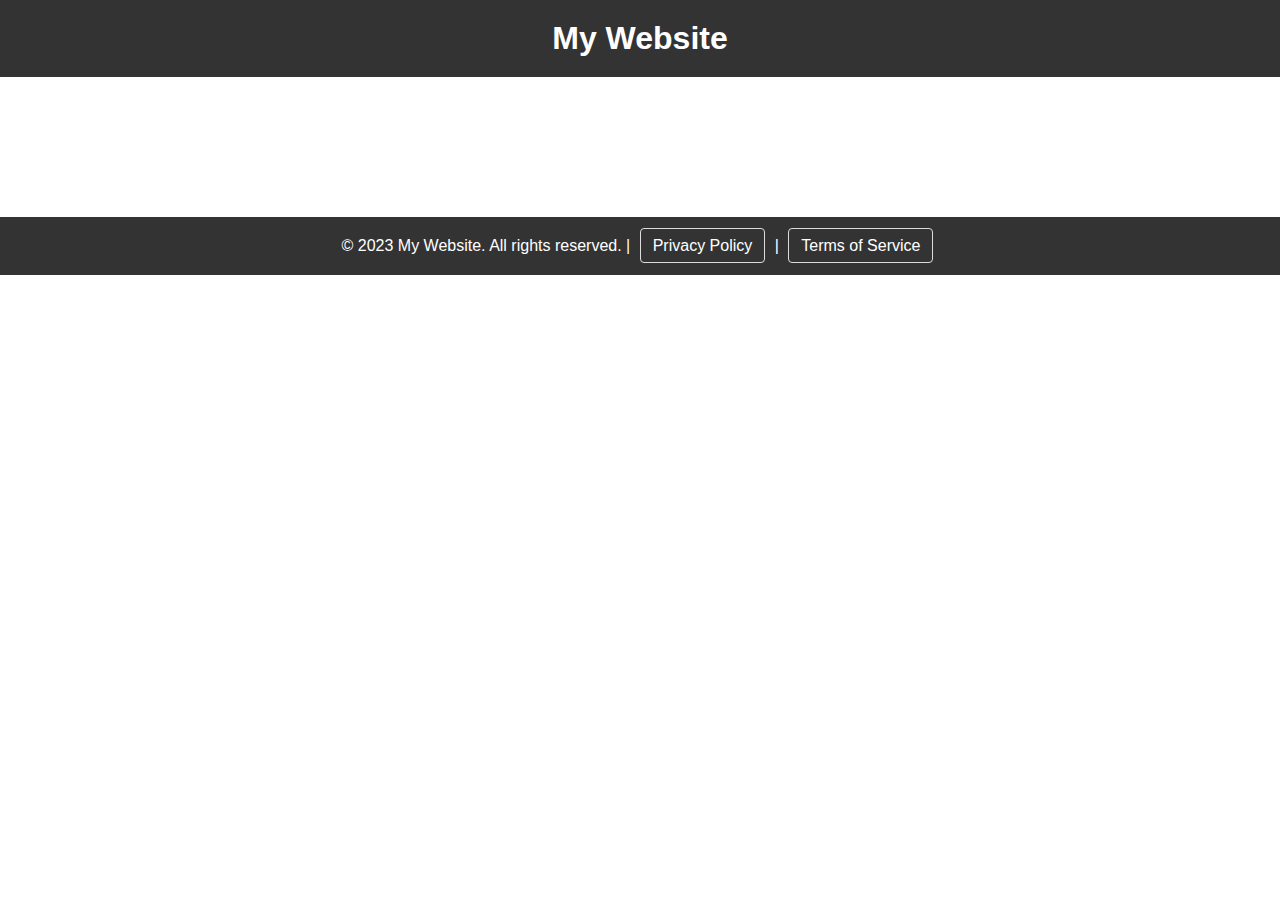
<file: index.html>
<!DOCTYPE html>
<html lang="en">
	<head>
		<meta charset="UTF-8" />
		<meta http-equiv="X-UA-Compatible" content="IE=edge" />
		<meta name="viewport" content="width=device-width, initial-scale=1.0" />
		<link rel="stylesheet" href="styles/style.css" />
		<title>Online Market</title>
	</head>
	<body>
		<header>
			<h1>My Website</h1>
		</header>

		<div class="container">
			<div class="productsContainer"></div>
			<div class="paginationContainer"></div>
		</div>

		<footer class="footer">
			<p>
				&copy; 2023 My Website. All rights reserved. |
				<a href="privacy.html">Privacy Policy</a> |
				<a href="terms.html">Terms of Service</a>
			</p>
		</footer>
		<script src="js/products.js"></script>
	</body>
</html>
</file>
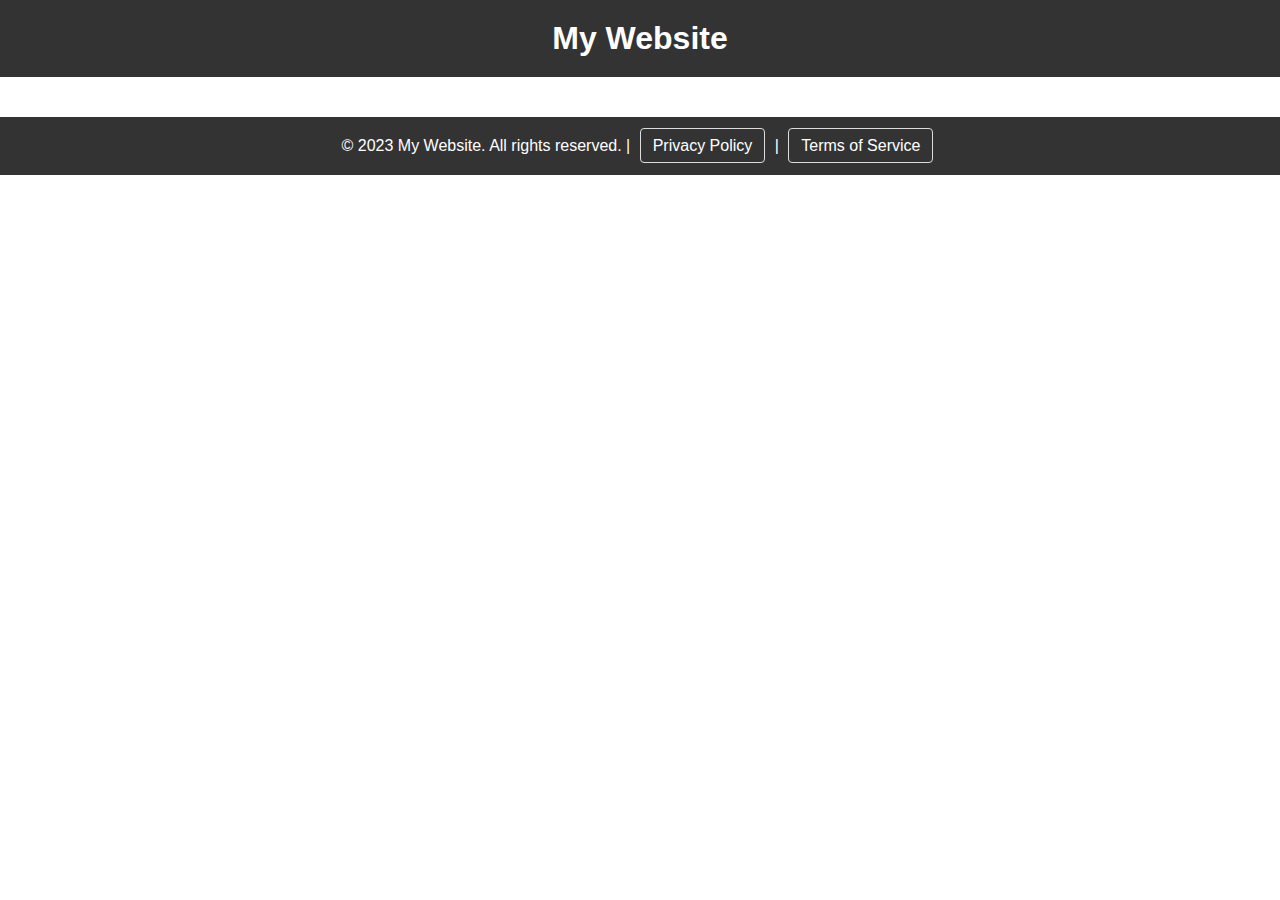
<file: product-details.html>
<!DOCTYPE html>
<html lang="en">
	<head>
		<meta charset="UTF-8" />
		<meta http-equiv="X-UA-Compatible" content="IE=edge" />
		<meta name="viewport" content="width=device-width, initial-scale=1.0" />
		<title>Product Details</title>
		<link rel="stylesheet" href="styles/style.css" />
	</head>
	<body>
		<header>
			<h1>My Website</h1>
		</header>

		<div class="container"></div>

		<footer class="footer">
			<p>
				&copy; 2023 My Website. All rights reserved. |
				<a href="privacy.html">Privacy Policy</a> |
				<a href="terms.html">Terms of Service</a>
			</p>
		</footer>

		<script src="js/product-details.js"></script>
	</body>
</html>
</file>
<file: styles/style.css>
* {
	margin: 0;
	padding: 0;
	list-style-type: none;
	text-decoration: none;
	box-sizing: border-box;
}

body {
	font-family: Arial, sans-serif;
}

header {
	background-color: #333;
	color: #fff;
	padding: 20px;
	text-align: center;
}

/* Container styles */
.container {
	max-width: 1200px;
	margin: 0 auto;
	padding: 20px;
}

/* Product grid styles */
.productsContainer {
	display: grid;
	grid-template-columns: repeat(auto-fit, minmax(300px, 1fr));
	grid-gap: 20px;
}

/* Product card styles */
.productCard {
	border: 1px solid #ccc;
	padding: 20px;
	overflow: hidden;
}

/* Product title styles */
.productTitle {
	font-size: 20px;
	margin-bottom: 10px;
}

/* Description text styles */
.descriptionText {
	margin-bottom: 10px;
}

/* Price styles */
.price {
	font-weight: bold;
}

/* Image container styles */
.imageContainer {
	width: 100%;
	height: 200px;
	overflow: hidden;
}

/* Image styles */
.productImage {
	width: 100%;
	height: 100%;
	object-fit: cover;
}

/* Image link styles */
.productImageLink {
	display: block;
}

.productImageLink:hover {
	opacity: 0.8;
}

/* Footer styles */
.footer {
	background-color: #333;
	color: #fff;
	padding: 20px;
	text-align: center;
}

.footer a {
	color: #fff;
	text-decoration: none;
}

/* pagination styles */

.paginationContainer {
	width: 500px;
	display: flex;
	justify-content: space-around;
	align-items: center;
	text-align: center;
	margin: 50px auto;
}

a {
	padding: 8px 12px;
	margin: 0 5px;
	color: #222222;
	text-decoration: none;
	border: 1px solid #ddd;
	border-radius: 4px;
}

a:hover {
	background-color: #ccc;
}

a:active {
	background-color: #585858;
}

/* -------------details styles------------- */

.images {
	display: flex;
	justify-content: center;
	margin-top: 70px;
	margin-bottom: 70px;
}

.image-div {
	margin-right: 90px;
}

.productImage {
	width: 200px;
	height: 200px;
	object-fit: cover;
	border-radius: 4px;
	box-shadow: 0 2px 4px rgba(0, 0, 0, 0.1);
}
</file>
